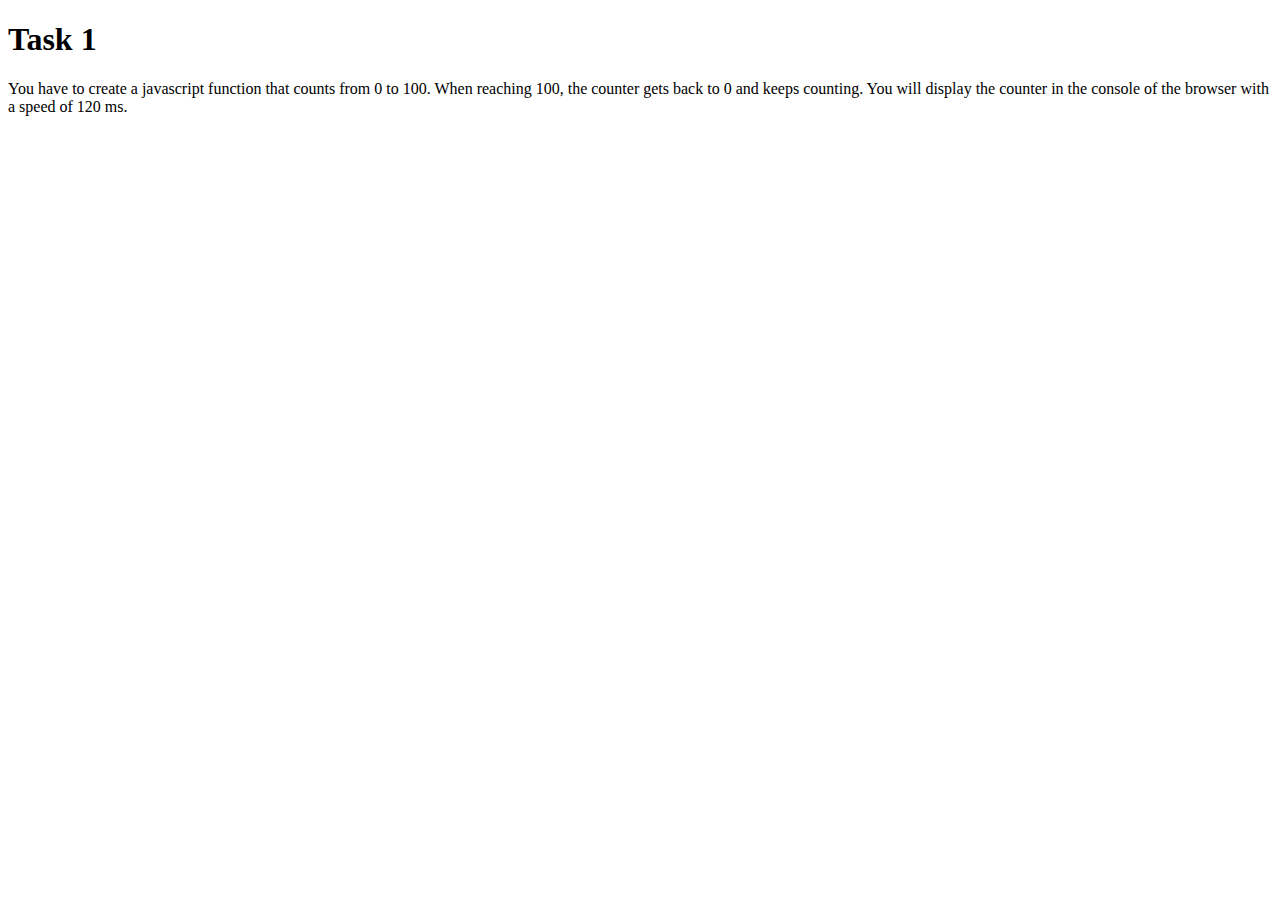
<file: 1/index.html>
<!DOCTYPE html>
<html lang="en">
<head>
  <meta charset="UTF-8">
  <meta name="viewport" content="width=device-width, initial-scale=1.0">
  <meta http-equiv="X-UA-Compatible" content="ie=edge">
  <title>Task 1</title>
</head>
<body>
  <h1> Task 1</h1>
  <p>You have to create a javascript function that counts from 0 to 100.
    When reaching 100, the counter gets back to 0 and keeps counting. You
    will display the counter in the console of the browser with a speed of
    120 ms.</p>
  <p id="result"></p>

<script type="text/javascript" src="script.js"></script>
</body>
</html>
</file>
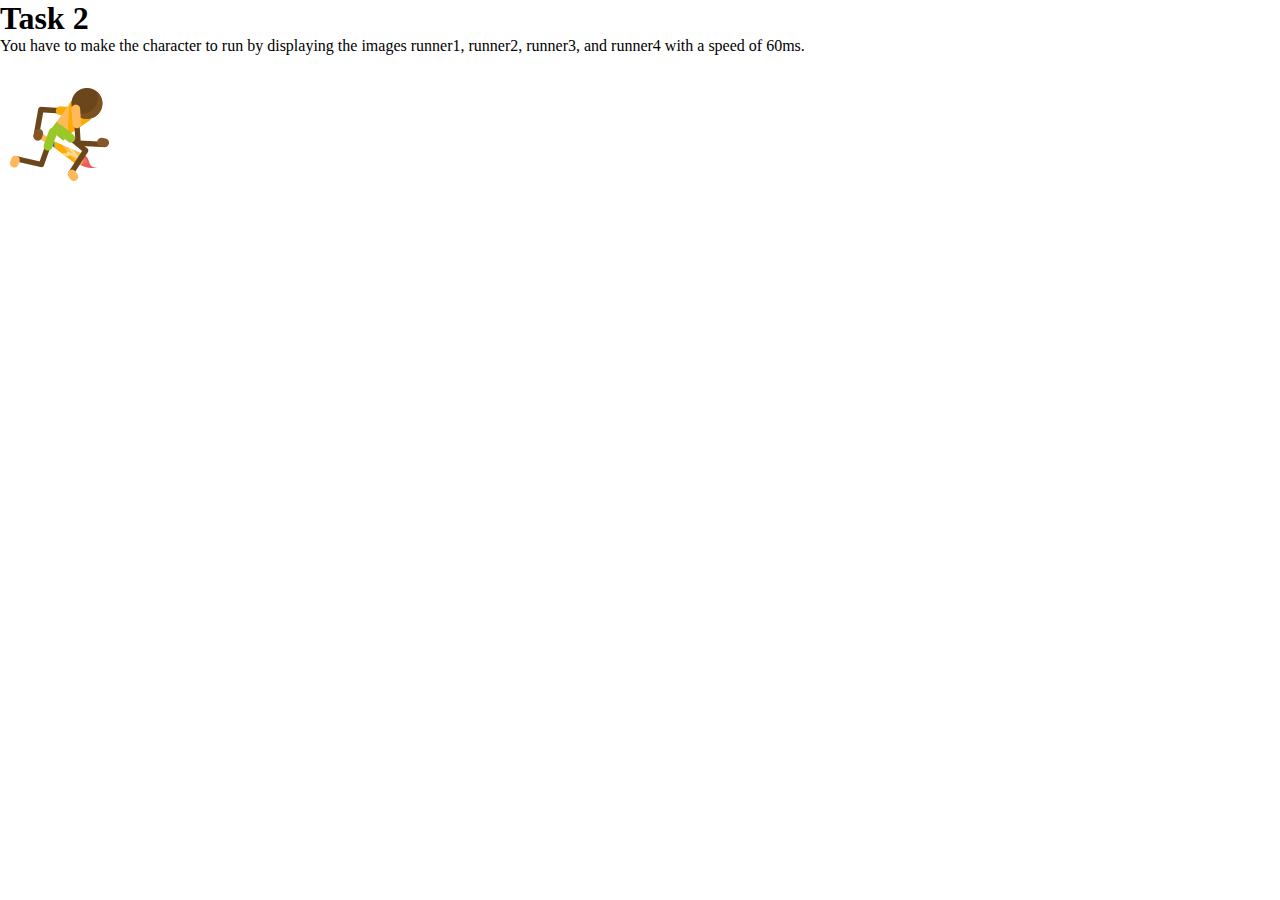
<file: 2/index.html>
<!DOCTYPE html>
<html lang="en">

<head>
  <meta charset="UTF-8">
  <meta name="viewport" content="width=device-width, initial-scale=1.0">
  <meta http-equiv="X-UA-Compatible" content="ie=edge">
  <link rel="stylesheet" type="text/css" href="style.css">
  <title>Task 2</title>
</head>

<body>
  <h1>Task 2</h1>
  <p>You have to make the character to run
  by displaying the images runner1, runner2,
  runner3, and runner4 with a speed of 60ms.</p>

  <div id="demo">
    <p id="image"></p>
  </div>


  <script type="text/javascript" src="script.js"></script>
</body>

</html>
</file>
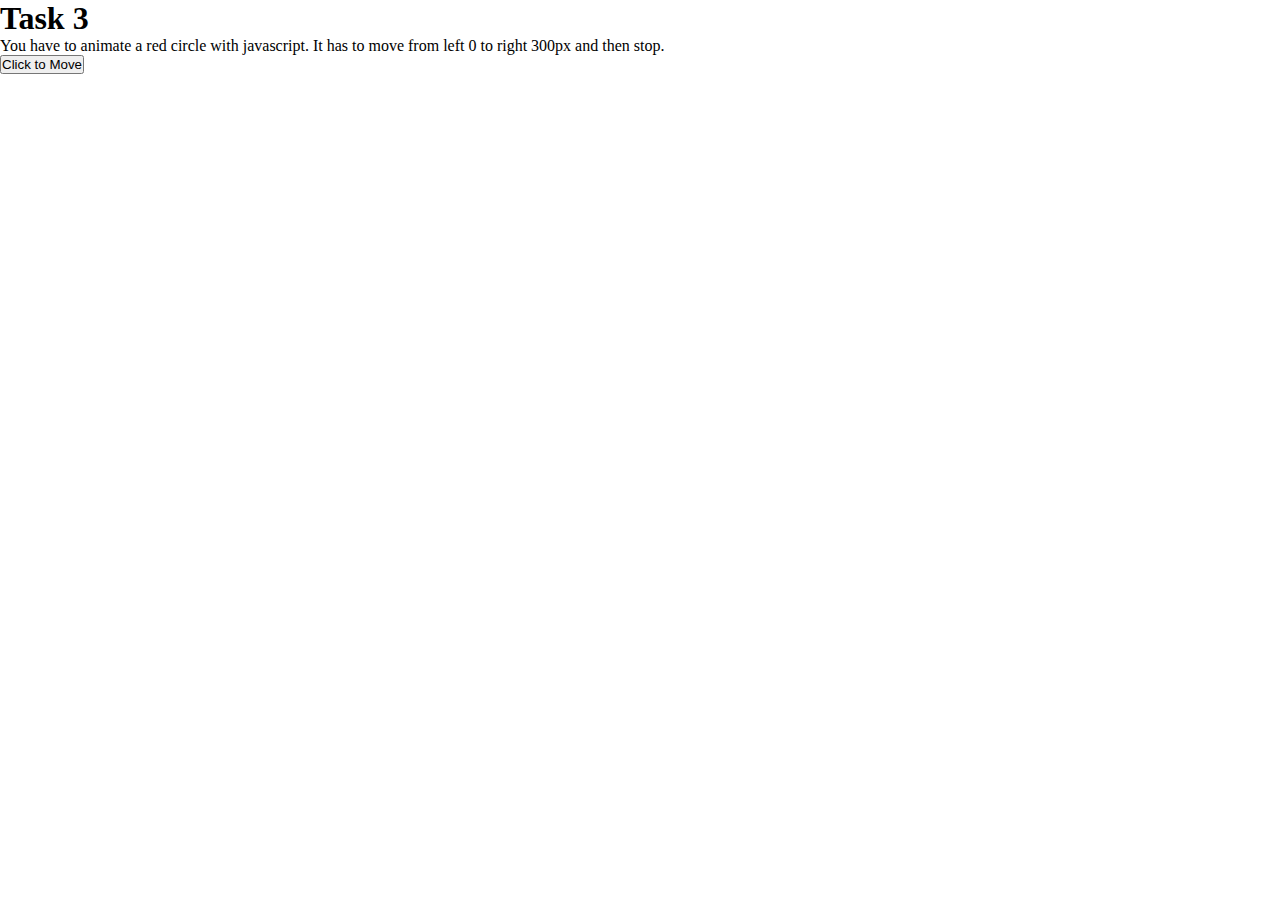
<file: 3/index.html>
<!DOCTYPE html>
<html lang="en">

<head>
  <meta charset="UTF-8">
  <meta name="viewport" content="width=device-width, initial-scale=1.0">
  <meta http-equiv="X-UA-Compatible" content="ie=edge">
  <link rel="stylesheet" type="text/css" href="style.css">
  <title>Task 3</title>
</head>

<body>
  <h1>Task 3</h1>
  <p>You have to animate a red circle with javascript.
    It has to move from left 0 to right 300px and then
    stop.</p>

<!-- For distance-bound animation -->
  <div id="place"></div>
  <button type="button" name="button" onclick="myTimer()">Click to Move</button><br><br>


<!-- For time-bound animation -->
  <!-- <div id="circle"></div>
  <button type="button" id="button"></button> -->

  <script type="text/javascript" src="script.js"></script>
</body>

</html>
</file>
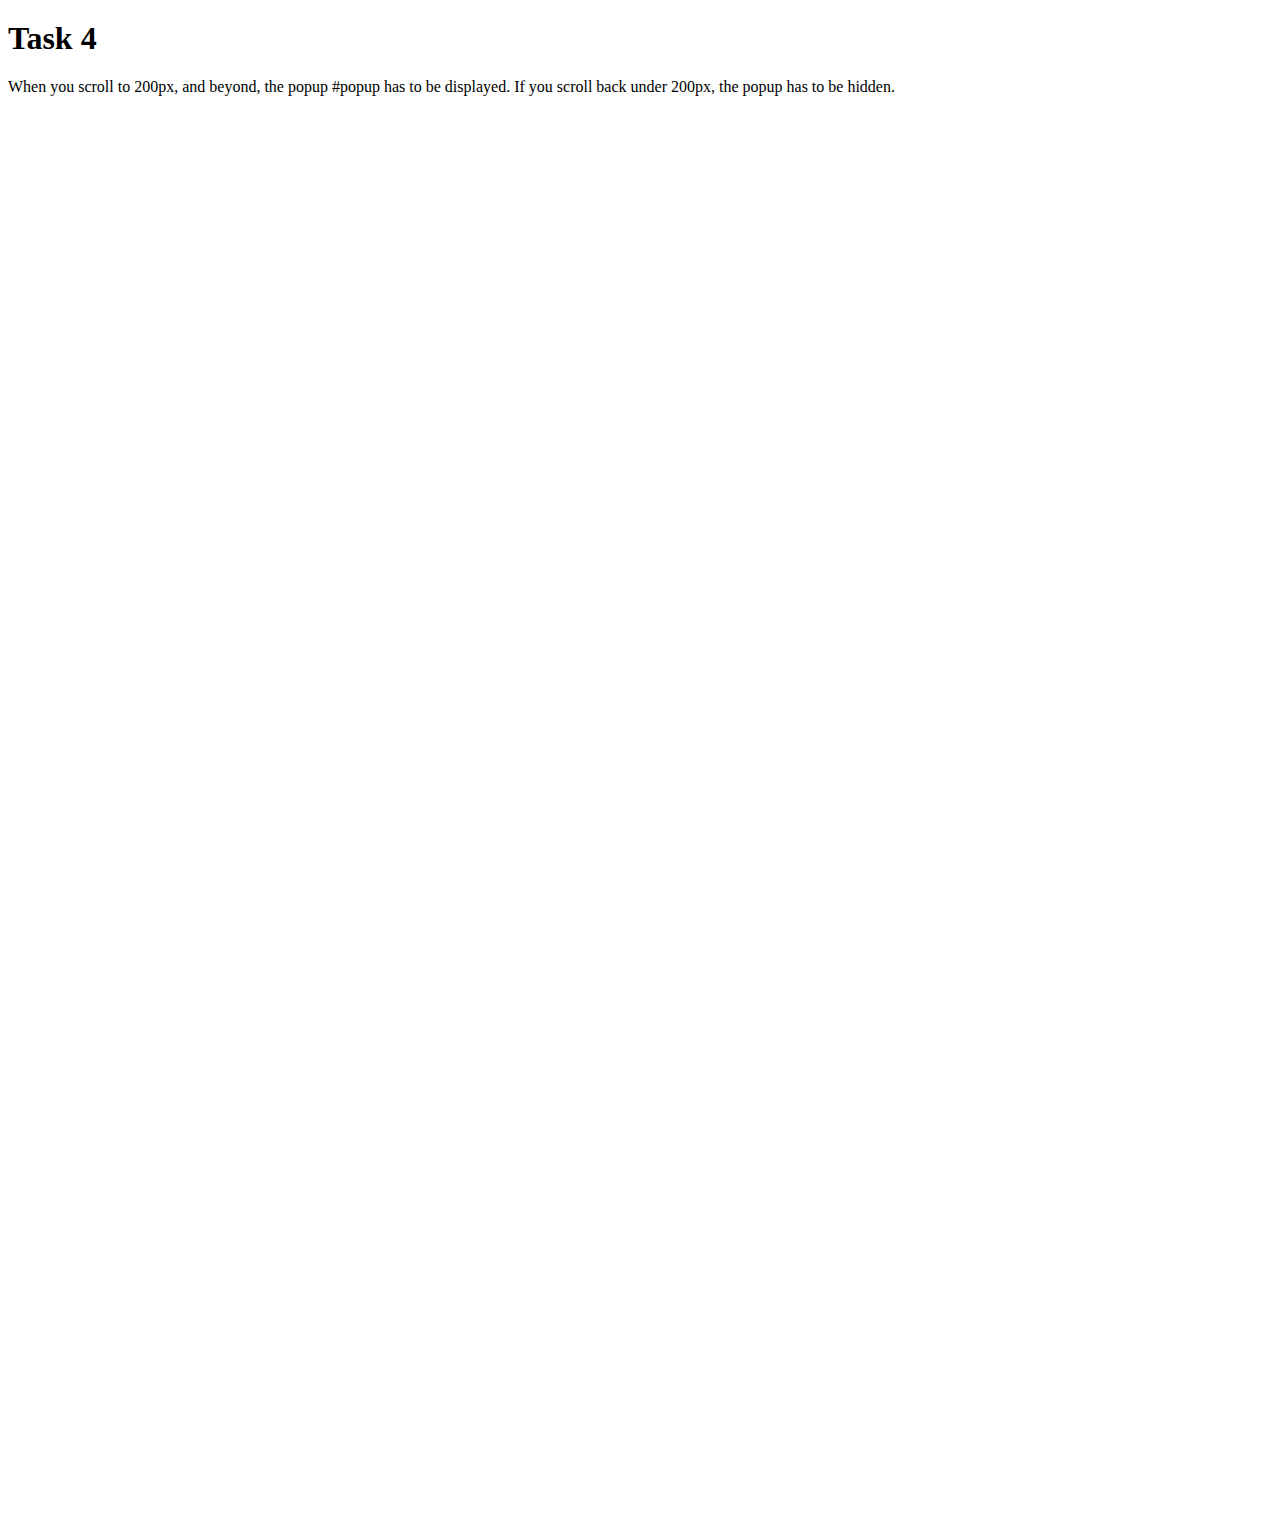
<file: 4/index.html>
<!DOCTYPE html>
<html lang="en">

<head>
  <meta charset="UTF-8">
  <meta name="viewport" content="width=device-width, initial-scale=1.0">
  <meta http-equiv="X-UA-Compatible" content="ie=edge">
  <link rel="stylesheet" type="text/css" href="style.css">
  <title>Task 4</title>
</head>

<body>
  <h1>Task 4</h1>
  <p>When you scroll to 200px, and beyond, the popup #popup has to be displayed.
     If you scroll back under 200px, the popup has to be hidden.</p>

<div id="popup"></div>

  <script type="text/javascript" src="script.js"></script>
</body>

</html>
</file>
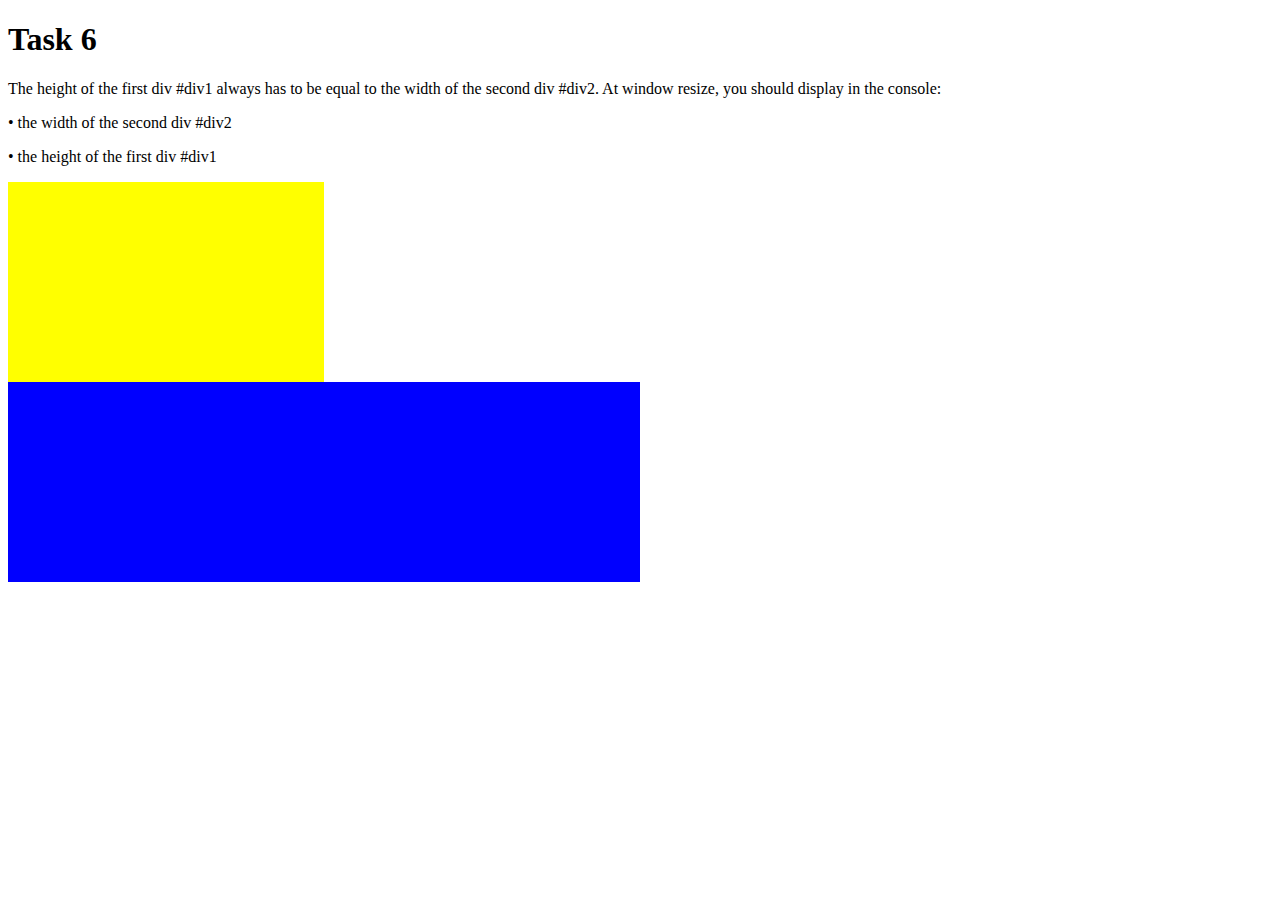
<file: 6/index.html>
<!DOCTYPE html>
<html lang="en">

<head>
  <meta charset="UTF-8">
  <meta name="viewport" content="width=device-width, initial-scale=1.0">
  <meta http-equiv="X-UA-Compatible" content="ie=edge">
  <link rel="stylesheet" type="text/css" href="style.css">
  <title>Task 6</title>
</head>

<body>

  <h1>Task 6</h1>
  <p>The height of the first div #div1 always has to be equal to the width
    of the second div #div2. At window resize, you should display in the
    console:</p>
    <p>• the width of the second div #div2</p>
    <p>• the height of the first div #div1</p>

    <div id="div1"></div>
    <div id="div2"></div>


  <script type="text/javascript" src="script.js"></script>
</body>

</html>
</file>
<file: 2/style.css>
* {
  margin: 0;
  padding: 0;
}

#image {
  height: 200px;
  width: 200px;
  background: url(runner/runner1.png) 0px 0px;
  background-repeat: no-repeat;
}
</file>
<file: 3/style.css>
* {
  margin: 0;
  padding: 0;
}

#circle {
  width: 100px;
  height: 100px;
  border-radius: 50%;
  background-color: red;
  margin-top: 20px;
  margin-left: 20px;
  position: relative;
}
</file>
<file: 4/style.css>
body {
  height: 1500px;
}

h1 {
  margin-top: 20px;
}

p {
  margin-top: 20px;
}

#popup {
  height: 200px;
  width: 200px;
  background-color: orange;
  border: none;
  border-radius: 2px;
  padding: 10px;
  margin: 20px 0;
  position: fixed;
  display: none;
}
</file>
<file: 6/style.css>
#div1 {
  height: 200px;
  width: 25%;
  background-color: yellow;
}

#div2 {
  height: 200px;
  width: 50%;
  background-color: blue;
}
</file>
